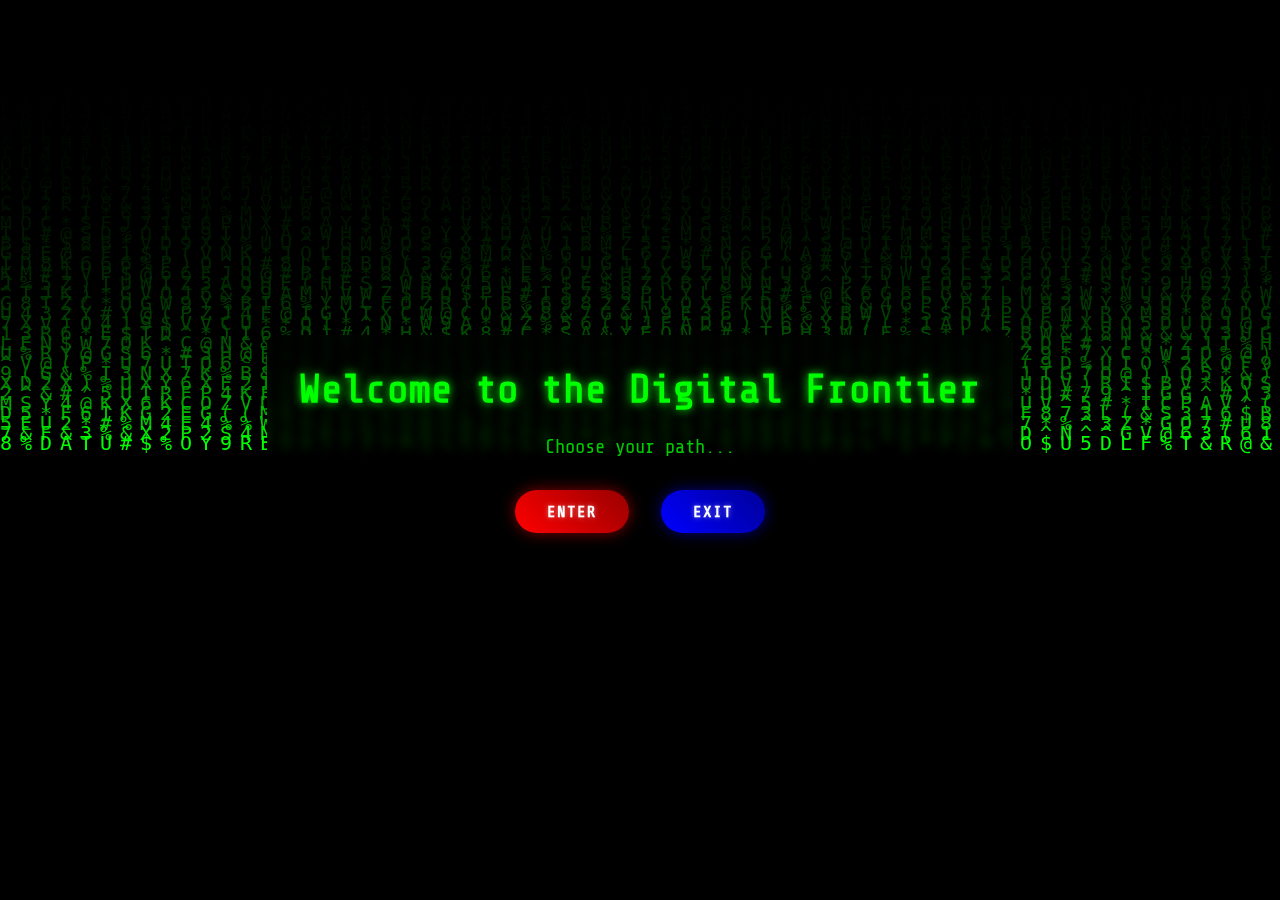
<file: index.html>
<!DOCTYPE html>
<html lang="en">
<head>
    <meta charset="UTF-8">
    <meta name="viewport" content="width=device-width, initial-scale=1.0">
    <title>Enter The Matrix</title>
    <!-- Link to external CSS file -->
    <link rel="stylesheet" href="matrix-style_3.css">
    <!-- Google Fonts for Matrix-style typography -->
    <link href="https://fonts.googleapis.com/css2?family=Share+Tech+Mono&display=swap" rel="stylesheet">
</head>
<body>
    <!-- Main container for centering content -->
    <div class="container">
        <!-- Matrix rain canvas will be rendered here -->
        <canvas id="matrix_rain"></canvas>
        
        <!-- Main content section -->
        <main class="content">
            <h1>Welcome to the Digital Frontier</h1>
            <p class="intro_text">Choose your path...</p>
            
            <!-- Navigation pills -->
            <div class="pill_container">
                <!-- Red pill leads to projects -->
                <a href="projects_3.html" class="pill red_pill">
                    <span class="pill_text">ENTER</span>
                </a>
                <!-- Blue pill exits -->
                <a href="javascript:window.close();" class="pill blue_pill">
                    <span class="pill_text">EXIT</span>
                </a>
            </div>
        </main>
    </div>

    <!-- Matrix rain animation script -->
    <script src="matrix-rain_3.js"></script>
</body>
</html>
</file>
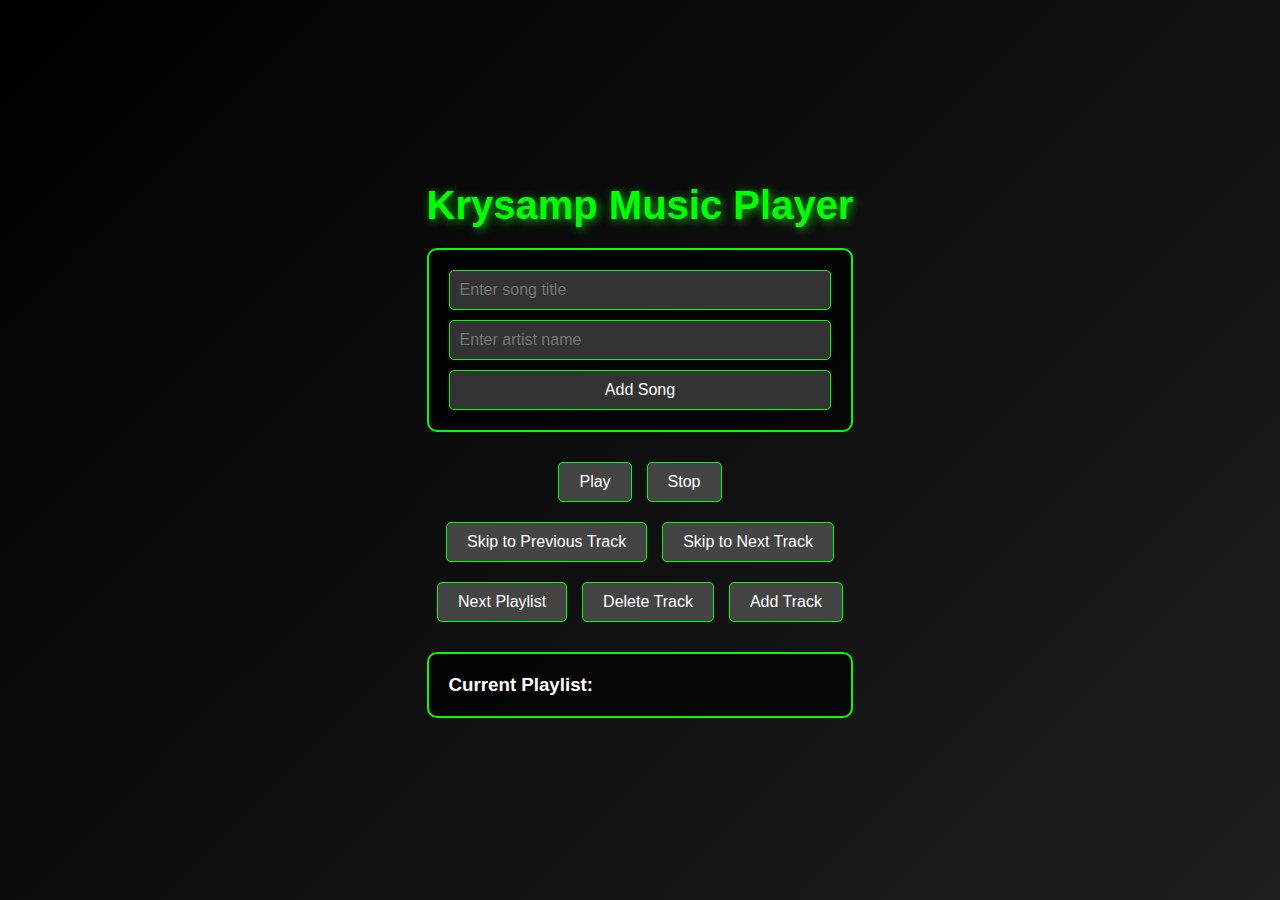
<file: Dictionaries_Music Playlist_CLASS_TASK_v8g.html>
<!DOCTYPE html>
<html lang="en">
<head>
    <meta charset="UTF-8">
    <meta name="viewport" content="width=device-width, initial-scale=1.0">
    <title>Winamp Player</title>
    <link rel="stylesheet" href="Dictionaries_Music Playlist_CLASS_TASK_v8g.css">
</head>
<body>
    <div class="container winamp">
        <h1>Krysamp Music Player</h1>

        <form id="addSongForm">
            <input type="text" id="songTitle" placeholder="Enter song title" required>
            <input type="text" id="songArtist" placeholder="Enter artist name" required>
            <button type="submit">Add Song</button>
        </form>

        <div class="button-container">
            <div class="button-row">
                <button id="playPause" class="play-pause-button">Play</button>
                <button id="stop" class="stop-button">Stop</button>
            </div>

            <div class="button-row">
                <button id="prevTrack" class="prev-button">Skip to Previous Track</button>
                <button id="nextTrack" class="next-button">Skip to Next Track</button>
            </div>

            <div class="button-row">
                <button id="nextPlaylist" class="next-button">Next Playlist</button>
                <button id="deleteTrack" class="delete-button">Delete Track</button>
                <button id="addTrack" class="add-button">Add Track</button>
            </div>
        </div>

        <div id="playlist">
            <h3>Current Playlist:</h3>
            <div id="songList"></div>
        </div>
    </div>

    <script src="Dictionaries_Music Playlist_CLASS_TASK_v8g.js"></script>
</body>
</html>
</file>
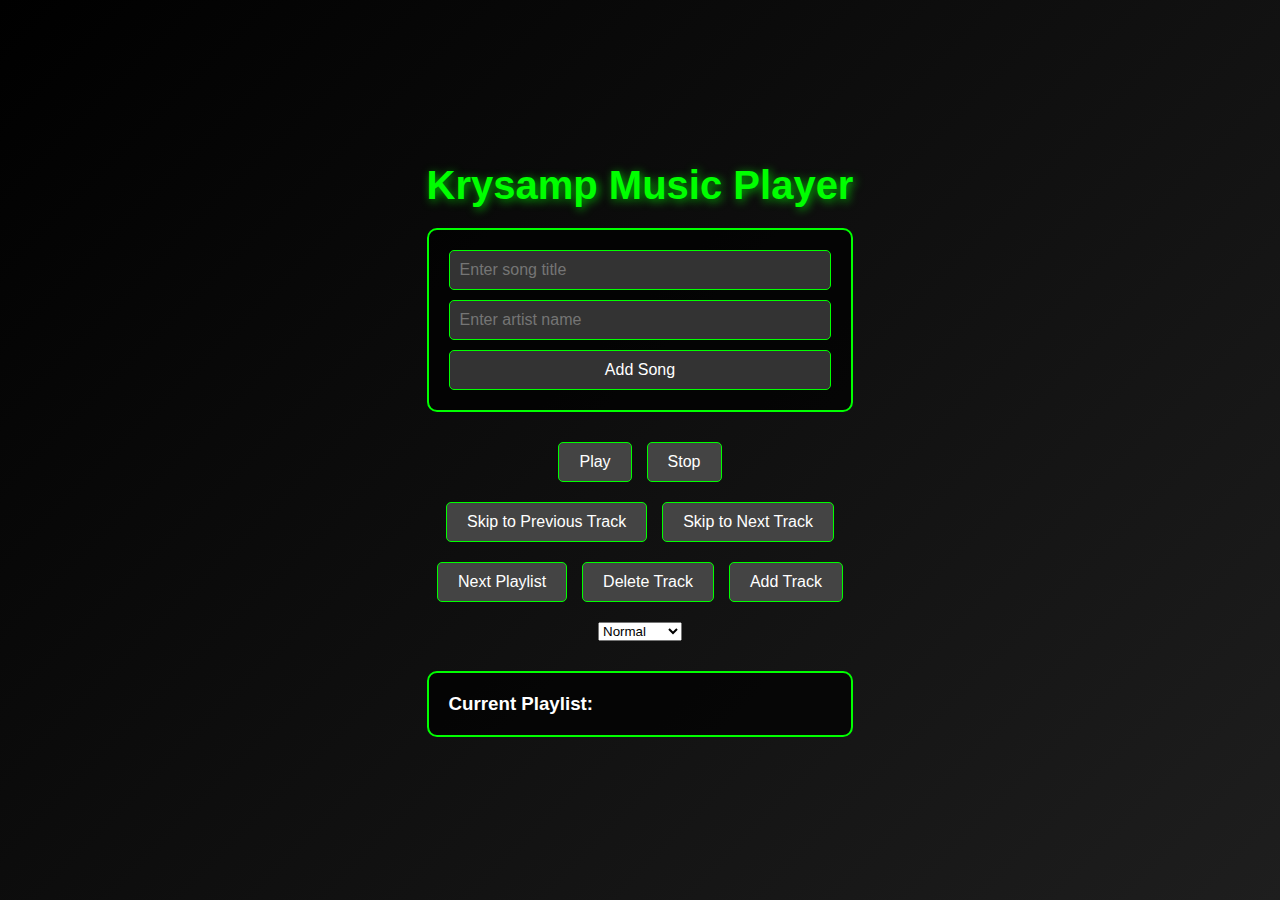
<file: Dictionaries_Music Playlist_CLASS_TASK_v8h.html>
<!DOCTYPE html>
<html lang="en">
<head>
    <meta charset="UTF-8">
    <meta name="viewport" content="width=device-width, initial-scale=1.0">
    <title>Winamp Player</title>
    <link rel="stylesheet" href="Dictionaries_Music Playlist_CLASS_TASK_v8g.css">
</head>
<body>
    <div class="container winamp">
        <h1>Krysamp Music Player</h1>
        <form id="addSongForm">
            <input type="text" id="songTitle" placeholder="Enter song title" required>
            <input type="text" id="songArtist" placeholder="Enter artist name" required>
            <button type="submit">Add Song</button>
        </form>
        <div class="button-container">
            <div class="button-row">
                <button id="playPause" class="play-pause-button">Play</button>
                <button id="stop" class="stop-button">Stop</button>
            </div>
            <div class="button-row">
                <button id="prevTrack" class="prev-button">Skip to Previous Track</button>
                <button id="nextTrack" class="next-button">Skip to Next Track</button>
            </div>
            <div class="button-row">
                <button id="nextPlaylist" class="next-button">Next Playlist</button>
                <button id="deleteTrack" class="delete-button">Delete Track</button>
                <button id="addTrack" class="add-button">Add Track</button>
            </div>
            <div class="button-row">
                <select id="colorScheme" class="color-scheme-select">
                    <option value="normal">Normal</option>
                    <option value="dark">Dark</option>
                    <option value="blue">Blue</option>
                    <option value="gold">Gold</option>
                    <option value="red">Red</option>
                    <option value="cream">Cream</option>
                    <option value="light-grey">Light Grey</option>
                </select>
            </div>
        </div>
        <div id="playlist">
            <h3>Current Playlist:</h3>
            <div id="songList"></div>
        </div>
    </div>
    <script src="Dictionaries_Music Playlist_CLASS_TASK_v8g.js"></script>
</body>
</html>
</file>
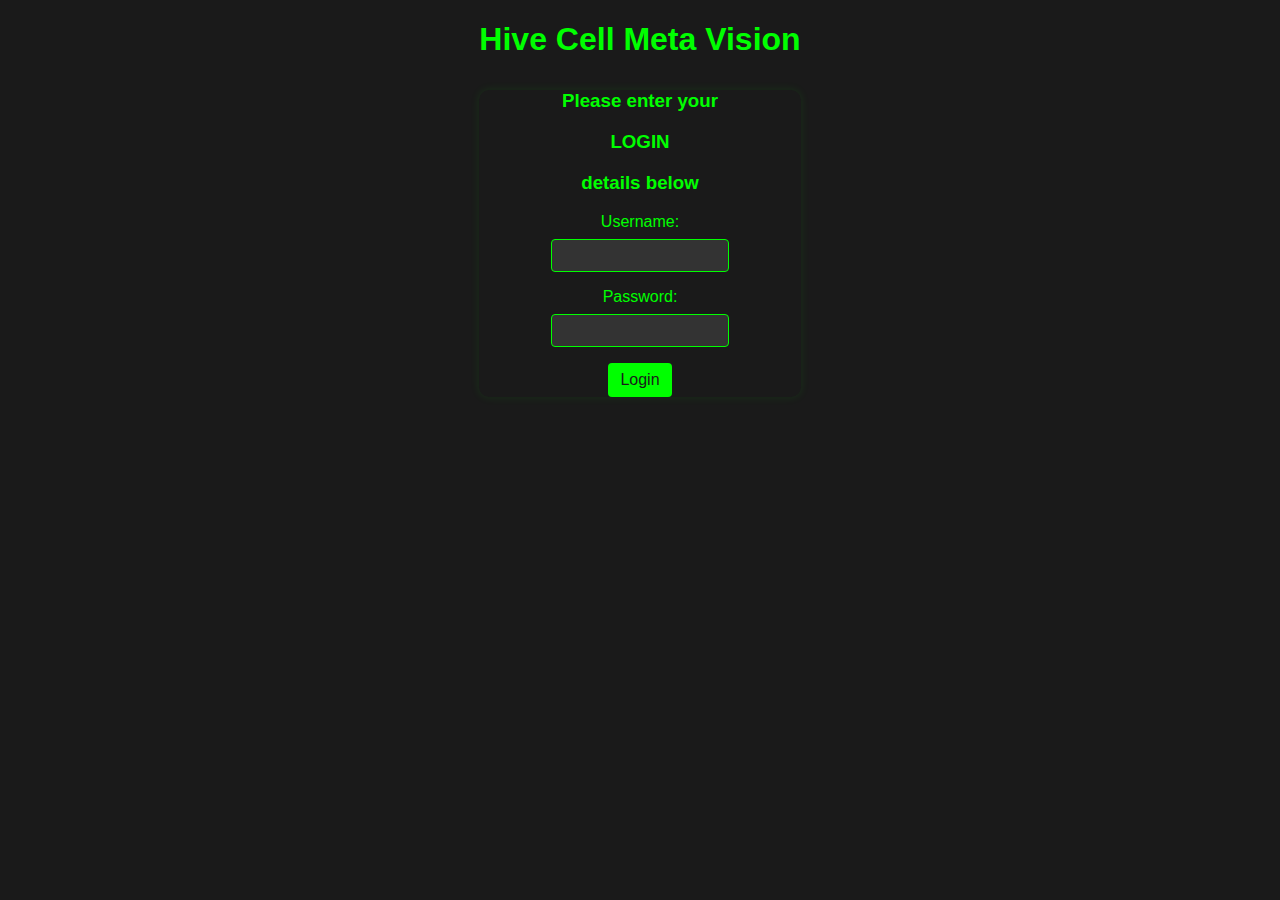
<file: Landing_page.html>
<!DOCTYPE html>
<html lang="en">
<head>
    <meta charset="UTF-8">
    <meta name="viewport" content="width=device-width, initial-scale=1.0">
    <title>LOGIN_page_0</title>
    <link rel="stylesheet" href="styles_l.css">
</head>
<body>
<div>
    <div>
    <p><h1><strong>Hive Cell Meta Vision</strong></h1></p>
    </div>
    <div class="container">
        <h3>Please enter your</h3>
        <h3>LOGIN</h3>
        <h3>details below</h3>
        <form action="follow-on-page.html" method="POST">
            <div class="form-group">
                <label for="username">Username:</label>
                <input type="text" id="username" name="username" required>
            </div>
            <div class="form-group">
                <label for="password">Password:</label>
                <input type="password" id="password" name="password" required>
            </div>
            <button type="submit">Login</button>
        </form>
    </div></div>
</body>
</html>
</file>
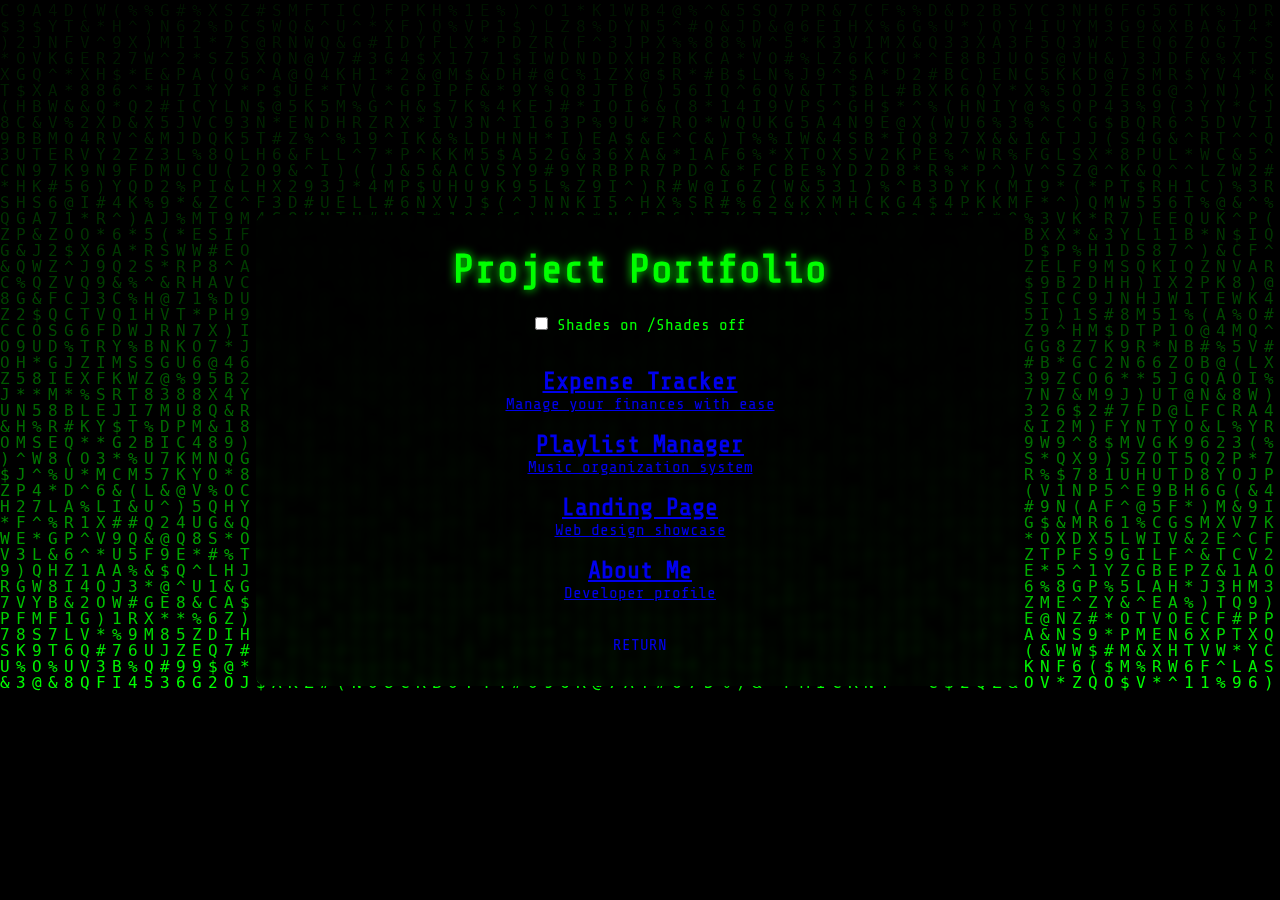
<file: projects_3.html>
<!-- projects.html - Projects navigation page -->
<!DOCTYPE html>
<html lang="en">
<head>
    <meta charset="UTF-8">
    <meta name="viewport" content="width=device-width, initial-scale=1.0">
    <title>Christian's Network - Projects</title>
    <!-- Link to external CSS files -->
    <link rel="stylesheet" href="matrix-style_4.css" id="matrix-style">
    <link rel="stylesheet" href="normal-style_3.css" disabled id="normal-style">
    <!-- Google Fonts -->
    <link href="https://fonts.googleapis.com/css2?family=Share+Tech+Mono&family=Roboto:wght@300;400;500&display=swap" rel="stylesheet">
</head>
<body>
    <!-- Main container for centering content -->
    <div class="container">
        <!-- Matrix rain canvas -->
        <canvas id="matrix-rain"></canvas>
        
        <!-- Main content section -->
        <main class="content">
            <h1>Project Portfolio</h1>
            
            <!-- Theme toggle switch -->
            <div class="theme-toggle">
                <label class="switch">
                    <input type="checkbox" id="themeToggle">
                    <span class="slider"></span>
                </label>
                <span class="toggle-text">Shades on /Shades off</span>
            </div>

            <!-- Projects grid -->
            <div class="projects-grid">
                <a href="Expense_tracker_ver_9a.html" class="project-card">
                    <h2>Expense Tracker</h2>
                    <p>Manage your finances with ease</p>
                </a>

                <a href="Dictionaries_Music Playlist_CLASS_TASK_v8g.html" class="project-card">
                    <h2>Playlist Manager</h2>
                    <p>Music organization system</p>
                </a>

                <a href="Landing_page.html" class="project-card">
                    <h2>Landing Page</h2>
                    <p>Web design showcase</p>
                </a>

                <a href="about_me_2.html" class="project-card">
                    <h2>About Me</h2>
                    <p>Developer profile</p>
                </a>
            </div>

            <!-- Return pill -->
            <div class="pill-container">
                <a href="index_3.html" class="pill blue-pill">
                    <span class="pill-text">RETURN</span>
                </a>
            </div>
        </main>
    </div>

    <!-- Scripts -->
    <script src="matrix-rain_2.js"></script>
    <script src="theme-switch_3.js"></script>
</body>
</html>
</file>
<file: styles_l.css>
body {
    font-family: Arial, sans-serif;
    background-color: #1a1a1a;
    color: #00ff00;
    display: flex;
    justify-content: center;
    text-align:center;
    align-items: flex-start;
    height: 100vh;
    margin: 0;
}
.box {
    display:inline-block;
    width: 300px;
    height: 250px;
    background:#333
}
header {
    background-color: #2a2a2a;
    padding: 2rem;
    border-radius: 10px;
    text-align: center;
    box-shadow: 0 0 10px rgba(0, 255, 0, 0.1);
}
 #header-text {
     margin: 0;
     color: #00ff00
 }

.container {
    background-color: #2a2a2a
    padding: 2rem;
    border-radius: 10px;
    box-shadow: 0 0 10px rgba(0, 255, 0, 0.1);
    margin: auto;
}
h1 {
    text-align: center;
    margin-bottom: 2rem;
}

.form-group {
    margin-bottom: 1rem;
}

label {
    display: block;
    margin-bottom: 0.5rem;
}

input {
    width: 50%;
    padding: 0.5rem;
    border: 1px solid #00ff00;
    background-color: #333;
    color: #00ff00;
    border-radius: 4px;
}

button {
    width: 20%;
    padding: 0.5rem;
    background-color: #00ff00;
    color: #1a1a1a;
    border: none;
    border-radius: 4px;
    cursor: pointer;
    font-size: 1rem;
}

button:hover {
    background-color: #00cc00;
}
</file>
<file: normal-style_3.css>
/* normal-style.css - Professional theme styling */

body {
    font-family: 'Roboto', sans-serif;
    background-color: #f5f5f5;
    color: #333;
}

/* Hide matrix rain in normal mode */
#matrix-rain {
    display: none;
}

.container {
    min-height: 100vh;
    padding: 2rem;
}

.content {
    background: white;
    border-radius: 10px;
    padding: 2rem;
    box-shadow: 0 2px 10px rgba(0, 0, 0, 0.1);
    text-align: center;
}

h1 {
    color: #2c3e50;
    margin-bottom: 2rem;
    font-size: 2.5rem;
}

/* Theme toggle styling */
.theme-toggle {
    margin-bottom: 2rem;
}

.switch {
    position: relative;
    display: inline-block;
    width: 60px;
    height: 34px;
}

.switch input {
    opacity: 0;
    width: 0;
    height: 0;
}

.slider {
    position: absolute;
    cursor: pointer;
    top: 0;
    left: 0;
    right: 0;
    bottom: 0;
    background-color: #ccc;
    transition: .4s;
    border-radius: 34px;
}

.slider:before {
    position: absolute;
    content: "";
    height: 26px;
    width: 26px;
    left: 4px;
    bottom: 4px;
    background-color: white;
    transition: .4s;
    border-radius: 50%;
}

input:checked + .slider {
    background-color: #2196F3;
}

input:checked + .slider:before {
    transform: translateX(26px);
}

.toggle-text {
    margin-left: 1rem;
    color: #666;
}

/* Projects grid styling */
.projects-grid {
    display: grid;
    grid-template-columns: repeat(auto-fit, minmax(250px, 1fr));
    gap: 2rem;
    margin: 2rem 0;
}

.project-card {
    background: white;
    padding: 2rem;
    border-radius: 8px;
    text-decoration: none;
    color: #333;
    box-shadow: 0 2px 8px rgba(0, 0, 0, 0.1);
    transition: transform 0.3s ease;
}

.project-card:hover {
    transform: translateY(-5px);
}

.project-card h2 {
    color: #2c3e50;
    margin-bottom: 0.5rem;
}

.project-card p {
    color: #666;
}

/* Pill styling for normal theme */
.pill-container {
    margin-top: 2rem;
}

.blue-pill {
    background: #2196F3;
    color: white;
    padding: 0.8rem 2rem;
    border-radius: 25px;
    text-decoration: none;
    transition: all 0.3s ease;
    display: inline-block;
}

.blue-pill:hover {
    background: #1976D2;
    transform: scale(1.05);
}

.pill-text {
    font-weight: 500;
}
</file>
<file: matrix-style_3.css>
/* Reset default styles */
* {
    margin: 0;
    padding: 0;
    box-sizing: border-box;
}

/* Base styles */
body {
    font-family: 'Share Tech Mono', monospace;
    background-color: #000000;
    color: #00ff00;
    min-height: 100vh;
    display: flex; /* Center content horizontally and vertically */
    justify-content: center;
    align-items: center;
    overflow: hidden;
}

/* Container for centering content */
.container {
    width: 100%;
    height: 100%; /* Changed from min-height to height for full coverage */
    position: relative;
    display: flex; /* Center the content inside */
    justify-content: center;
    align-items: center;
}

/* Matrix rain canvas styling */
#matrix_rain {
    position: fixed; /* Ensures the canvas covers the entire viewport */
    top: 0;
    left: 0;
    width: 100%;
    height: 100%;
    z-index: 1;
}

/* Main content section */
.content {
    text-align: center;
    z-index: 2; /* Ensure it sits above the canvas */
    padding: 2rem;
    background-color: rgba(0, 0, 0, 0.8);
    border-radius: 10px;
    backdrop-filter: blur(5px); /* Creates a frosted glass effect */
}

/* Typography */
h1 {
    font-size: 2.5rem;
    margin-bottom: 1.5rem;
    text-shadow: 0 0 10px #00ff00;
}

.intro_text {
    font-size: 1.2rem;
    margin-bottom: 2rem;
    opacity: 0.8;
}

/* Pill container styling */
.pill_container {
    display: flex;
    justify-content: center;
    gap: 2rem;
    margin-top: 2rem;
}

/* Common pill styles */
.pill {
    text-decoration: none;
    padding: 0.8rem 2rem;
    border-radius: 25px;
    transition: all 0.3s ease;
    position: relative;
    overflow: hidden;
}

/* Red pill specific styles */
.red_pill {
    background: linear-gradient(45deg, #ff0000, #990000);
    box-shadow: 0 0 15px rgba(255, 0, 0, 0.5);
}

.red_pill:hover {
    transform: scale(1.05);
    box-shadow: 0 0 25px rgba(255, 0, 0, 0.8);
}

/* Blue pill specific styles */
.blue_pill {
    background: linear-gradient(45deg, #0000ff, #000099);
    box-shadow: 0 0 15px rgba(0, 0, 255, 0.5);
}

.blue_pill:hover {
    transform: scale(1.05);
    box-shadow: 0 0 25px rgba(0, 0, 255, 0.8);
}

/* Pill text styling */
.pill_text {
    color: white;
    font-weight: bold;
    letter-spacing: 1px;
    text-shadow: 0 0 5px rgba(255, 255, 255, 0.5);
}
</file>
<file: Dictionaries_Music Playlist_CLASS_TASK_v8g.css>
/* Reset default browser styles and ensure consistent box sizing across elements */
* {
    margin: 0;
    padding: 0;
    box-sizing: border-box;
}

/* Create a dark theme background with gradient and center all content vertically and horizontally */
body {
    background: linear-gradient(135deg, #000000, #1e1e1e); /* Dark gradient background from black to dark gray */
    color: #fff; /* White text for better contrast */
    font-family: 'Arial', sans-serif; /* Clean, modern font with fallback */
    display: flex;
    flex-direction: column; /* Stack children vertically */
    align-items: center; /* Center children horizontally */
    justify-content: center; /* Center children vertically */
    height: 100vh; /* Full viewport height */
    padding: 20px; /* Spacing around content */
}

/* Style main heading with neon green cyberpunk aesthetic */
h1 {
    font-size: 2.5rem; /* Large, prominent size */
    color: #00ff00; /* Neon green color */
    text-shadow: 2px 2px 10px rgba(0, 255, 0, 0.7); /* Glowing effect */
    margin-bottom: 20px; /* Spacing below heading */
}

/* Style form with semi-transparent background and neon borders */
form {
    background: rgba(0, 0, 0, 0.7); /* Semi-transparent black background */
    padding: 20px;
    border-radius: 10px; /* Rounded corners */
    border: 2px solid #00ff00; /* Neon green border */
    display: flex;
    flex-direction: column; /* Stack form elements vertically */
    gap: 10px; /* Consistent spacing between elements */
    margin-bottom: 30px;
}

/* Style form inputs and buttons with consistent theme */
form input, form button {
    background: #333; /* Dark gray background */
    color: #fff;
    padding: 10px;
    border: 1px solid #00ff00; /* Neon green border */
    border-radius: 5px;
    font-size: 1rem;
    transition: background 0.3s ease; /* Smooth hover effect */
}

/* Interactive states for form elements with color inversion effect */
form input:focus, form button:hover {
    background: #00ff00; /* Neon green background */
    color: #000; /* Black text for contrast */
    border-color: #fff; /* White border */
}

/* Container for control buttons with vertical layout */
.button-container {
    display: flex;
    flex-direction: column;
    gap: 20px;
    margin-top: 20px;
}

/* Horizontal arrangement of buttons within rows */
.button-row {
    display: flex;
    justify-content: center; /* Center buttons horizontally */
    gap: 15px; /* Space between buttons */
}

/* Global button styling with hover effects */
button {
    background: #444; /* Slightly lighter than input background */
    color: #fff;
    padding: 10px 20px;
    border: 1px solid #00ff00;
    border-radius: 5px;
    font-size: 1rem;
    cursor: pointer;
    transition: background 0.3s ease;
}

/* Button hover state with color inversion */
button:hover {
    background: #00ff00;
    color: #000;
}

/* Playlist container styling with max width for readability */
#playlist {
    width: 100%;
    max-width: 500px; /* Limit width for better readability */
    background: rgba(0, 0, 0, 0.7);
    padding: 20px;
    border-radius: 10px;
    border: 2px solid #00ff00;
    margin-top: 30px;
}

/* Individual song item styling */
.song {
    background: rgba(0, 0, 0, 0.8); /* Slightly darker than container */
    padding: 15px;
    border: 1px solid #00ff00;
    margin-bottom: 10px;
    border-radius: 5px;
}

/* Song text spacing */
.song p {
    margin: 5px 0;
}

/* Delete button styling with red theme */
.song button {
    background: #ff0000; /* Red background for delete action */
    color: #fff;
    padding: 8px 15px;
    border: 1px solid #ff0000;
    border-radius: 5px;
    margin-top: 10px;
    cursor: pointer;
}

/* Delete button hover state */
.song button:hover {
    background: #fff;
    color: #ff0000; /* Color inversion on hover */
    border-color: #ff0000;
}

/* Divider styling with neon green theme */
hr {
    border: 1px solid #00ff00;
    margin-top: 10px;
}
</file>
<file: matrix-style_4.css>
/* Reset default styles */
* {
    margin: 0;
    padding: 0;
    box-sizing: border-box;
}

/* Base styles */
body {
    font-family: 'Share Tech Mono', monospace;
    background-color: #000000;
    color: #00ff00;
    min-height: 100vh;
    display: flex;
    justify-content: center;
    align-items: center;
    overflow: hidden;
}

/* Container for centering content */
.container {
    position: absolute;
    top: 0;
    left: 0;
    width: 100%;
    height: 100vh;
    display: flex;
    justify-content: center;
    align-items: center;
}

/* Matrix rain canvas styling */
#matrix-rain {
    position: fixed;
    top: 0;
    left: 0;
    width: 100%;
    height: 100%;
    z-index: 1;
}

/* Main content section */
.content {
    position: relative;
    text-align: center;
    z-index: 2;
    padding: 2rem;
    width: 60%;
    max-width: 800px;
    margin: 0 auto;
    background-color: rgba(0, 0, 0, 0.8);
    border-radius: 10px;
    backdrop-filter: blur(5px);
}

/* Typography */
h1 {
    font-size: 2.5rem;
    margin-bottom: 1.5rem;
    text-shadow: 0 0 10px #00ff00;
}

.intro_text {
    font-size: 1.2rem;
    margin-bottom: 2rem;
    opacity: 0.8;
}

/* Projects grid */
.projects-grid {
    gap: 1rem;
    margin: 1rem 0;
}

.project-card {
    padding: 1rem;
}

/* Pill container styling */
.pill_container {
    display: flex;
    justify-content: center;
    gap: 2rem;
    margin-top: 2rem;
}

/* Common pill styles */
.pill {
    text-decoration: none;
    padding: 0.8rem 2rem;
    border-radius: 25px;
    transition: all 0.3s ease;
    position: relative;
    overflow: hidden;
}

/* Red pill specific styles */
.red_pill {
    background: linear-gradient(45deg, #ff0000, #990000);
    box-shadow: 0 0 15px rgba(255, 0, 0, 0.5);
}

.red_pill:hover {
    transform: scale(1.05);
    box-shadow: 0 0 25px rgba(255, 0, 0, 0.8);
}

/* Blue pill specific styles */
.blue_pill {
    background: linear-gradient(45deg, #0000ff, #000099);
    box-shadow: 0 0 15px rgba(0, 0, 255, 0.5);
}

.blue_pill:hover {
    transform: scale(1.05);
    box-shadow: 0 0 25px rgba(0, 0, 255, 0.8);
}

/* Pill text styling */
.pill_text {
    color: white;
    font-weight: bold;
    letter-spacing: 1px;
    text-shadow: 0 0 5px rgba(255, 255, 255, 0.5);
}
</file>
